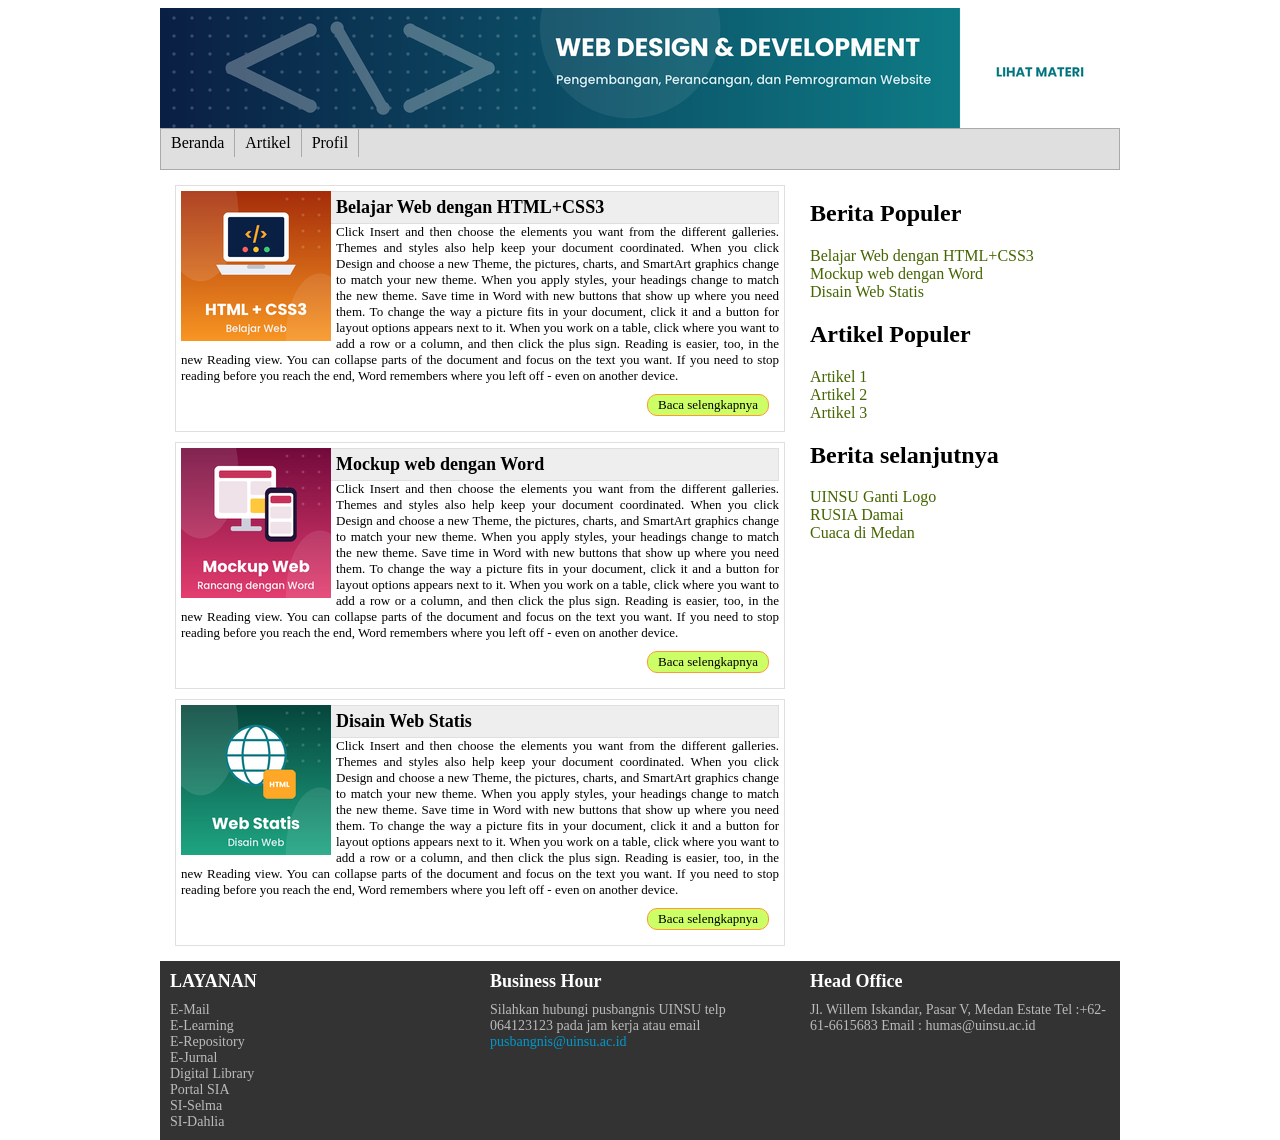
<file: index.html>
<!DOCTYPE html>
<html>
<head>
<title>Beranda</title><!--title adalah nama tab -->
<link rel="stylesheet" href="assets/style.css" type="text/css">
</head>
<body>
<!--taq div space/grid/kamar -->
<div id="wrapper">
    <div id="container">
        <header><img src="img/Header.png"></header>
        <nav>
            <ul>
                <li><a href="index.html">Beranda</a></li>
                <li><a href="index.html">Artikel</a>
                    <ul class="submenu">
                        <li><a href="article1.html">Artikel 1</a></li>
                        <li><a href="article2.html">Artikel 2</a></li>
                        <li><a href="article3.html">Artikel 3</a></li>
                    </ul>
                </li>
                <li><a href="tentang.html">Profil</a>
                    <ul class="submenu">
                        <li><a href="hubungi.html">Hub Kami</a></li>
                        <li><a href="tentang.html">Tentang kami</a></li>
                    </ul>
                </li>
            </ul>
        </nav>
        <article>
            <div id="single">
                <div id="t-images" style=
				"background:url(img/articlee1.png)">&nbsp;</div>
                <h2>Belajar Web dengan HTML+CSS3</h2>
				Click Insert and then choose the elements you want
                from the different galleries. Themes and styles
                also help keep your document coordinated. When you
                click Design and choose a new Theme, the pictures,
                charts, and SmartArt graphics change to match your
                new theme. When you apply styles, your headings
                change to match the new theme. Save time in Word
                with new buttons that show up where you need them.
                To change the way a picture fits in your document,
                click it and a button for layout options appears
                next to it. When you work on a table, click where
                you want to add a row or a column, and then click
                the plus sign. Reading is easier, too, in the new
                Reading view. You can collapse parts of the
                document and focus on the text you want. If you
                need to stop reading before you reach the end, Word
                remembers where you left off - even on another
                device.<div id="more"><a href="article1.html">Baca
                selengkapnya</a></div>

            </div>
            <div id="single">
                <div id="t-images" style=
				"background:url(img/articlee2.png)">&nbsp;</div>
                <h2>Mockup web dengan Word</h2>
                Click Insert and then choose the elements you want
                from the different galleries. Themes and styles
                also help keep your document coordinated. When you
                click Design and choose a new Theme, the pictures,
                charts, and SmartArt graphics change to match your
                new theme. When you apply styles, your headings
                change to match the new theme. Save time in Word
                with new buttons that show up where you need them.
                To change the way a picture fits in your document,
                click it and a button for layout options appears
                next to it. When you work on a table, click where
                you want to add a row or a column, and then click
                the plus sign. Reading is easier, too, in the new
                Reading view. You can collapse parts of the
                document and focus on the text you want. If you
                need to stop reading before you reach the end, Word
                remembers where you left off - even on another
                device.<div id="more"><a href="article2.html">Baca
                selengkapnya</a></div>
			
			</div>
			<div id="single">
                <div id="t-images" style=
				"background:url(img/articlee3.png)">&nbsp;</div>
                <h2>Disain Web Statis</h2>
                Click Insert and then choose the elements you want
                from the different galleries. Themes and styles
                also help keep your document coordinated. When you
                click Design and choose a new Theme, the pictures,
                charts, and SmartArt graphics change to match your
                new theme. When you apply styles, your headings
                change to match the new theme. Save time in Word
                with new buttons that show up where you need them.
                To change the way a picture fits in your document,
                click it and a button for layout options appears
                next to it. When you work on a table, click where
                you want to add a row or a column, and then click
                the plus sign. Reading is easier, too, in the new
                Reading view. You can collapse parts of the
                document and focus on the text you want. If you
                need to stop reading before you reach the end, Word
                remembers where you left off - even on another
                device.<div id="more"><a href="article3.html">Baca
                selengkapnya</a></div>

            </div>
        </article>
        <aside>
            <li class="widget">
                <h2>Berita Populer</h2>
                    <ul>
                        <li><a href="article1.html">Belajar Web dengan HTML+CSS3
                        </a></li>
                        <li><a href="article2.html">Mockup web dengan Word
                        </a></li>
                        <li><a href="article3.html">Disain Web Statis</a></li>
                    </ul>
            </li>
            <li class="widget">
                <h2>Artikel Populer</h2>
                    <ul>
                        <li><a href="article1.html">Artikel 1</a></li>
                        <li><a href="article2.html">Artikel 2</a></li>
                        <li><a href="article3.html">Artikel 3</a></li>
                    </ul>
            </li>
            <li class="widget">
                <h2>Berita selanjutnya</h2>
                    <ul>
                        <li><a href="#">UINSU Ganti Logo</a></li>
                        <li><a href="#">RUSIA Damai</a></li>
                        <li><a href="#">Cuaca di Medan</a></li>
                    </ul>
            </li>

        </aside>
        <footer>
            <div id="column">
            <h2>LAYANAN</h2>
            E-Mail<br>
            E-Learning<br>
            E-Repository<br>
            E-Jurnal<br>
            Digital Library<br>
            Portal SIA<br>
            SI-Selma<br>
            SI-Dahlia

            </div>
            <div id="column">
            <h2>Business Hour</h2>
            Silahkan hubungi pusbangnis UINSU telp 064123123 pada
            jam kerja atau email <a href="#">pusbangnis@uinsu.ac.id
            </a>

            </div>
            <div id="column">
            <h2>Head Office</h2>
            Jl. Willem Iskandar, Pasar V, Medan Estate
            Tel :+62-61-6615683
            Email : humas@uinsu.ac.id

            </div>
        </footer>
    </div>
</div>
</body>
</html>
</file>
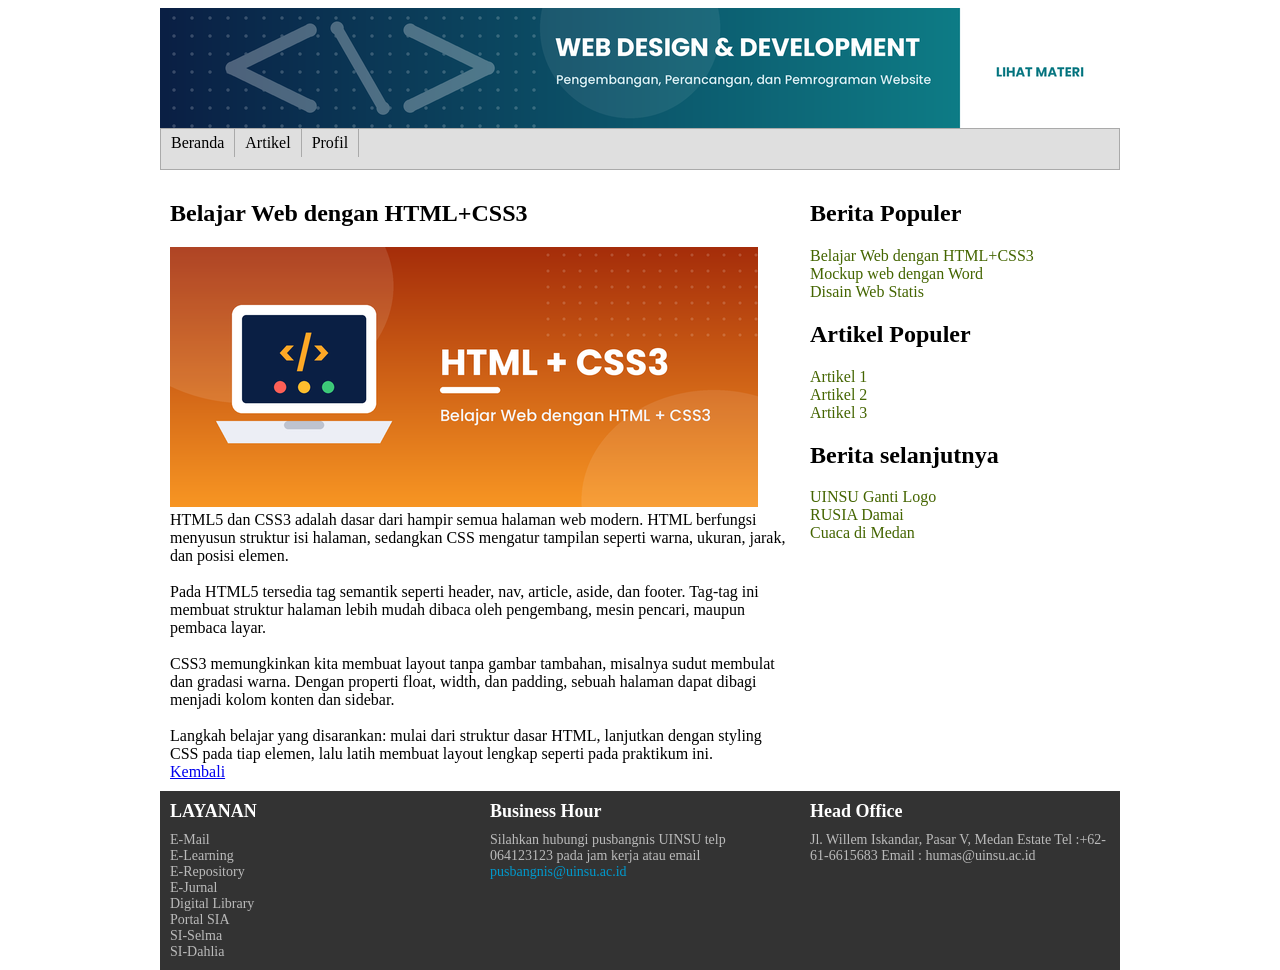
<file: article1.html>
<!DOCTYPE html>
<html>
<head>
<title>Belajar Web dengan HTML+CSS3</title><!--title adalah nama tab -->
<link rel="stylesheet" href="assets/style.css" type="text/css">
</head>
<body>
<!--taq div space/grid/kamar -->
<div id="wrapper">
    <div id="container">
        <!--tag header berisi gambar banner -->
        <header><img src="img/Header.png"></header>
        <!--tag nav berisi menu dan submenu -->
        <nav>
            <ul>
                <li><a href="index.html">Beranda</a></li>
                <li><a href="index.html">Artikel</a>
                    <ul class="submenu">
                        <li><a href="article1.html">Artikel 1</a></li>
                        <li><a href="article2.html">Artikel 2</a></li>
                        <li><a href="article3.html">Artikel 3</a></li>
                    </ul>
                </li>
                <li><a href="tentang.html">Profil</a>
                    <ul class="submenu">
                        <li><a href="hubungi.html">Hub Kami</a></li>
                        <li><a href="tentang.html">Tentang kami</a></li>
                    </ul>
                </li>
            </ul>
        </nav>
        <!--tag article berisi konten utama -->
        <article>
            <div id="full">
                <h2>Belajar Web dengan HTML+CSS3</h2>
                <img src="img/article1-ful.png">
                HTML5 dan CSS3 adalah dasar dari hampir semua halaman web modern. HTML berfungsi menyusun struktur isi halaman, sedangkan CSS mengatur tampilan seperti warna, ukuran, jarak, dan posisi elemen.<br><br>
                Pada HTML5 tersedia tag semantik seperti header, nav, article, aside, dan footer. Tag-tag ini membuat struktur halaman lebih mudah dibaca oleh pengembang, mesin pencari, maupun pembaca layar.<br><br>
                CSS3 memungkinkan kita membuat layout tanpa gambar tambahan, misalnya sudut membulat dan gradasi warna. Dengan properti float, width, dan padding, sebuah halaman dapat dibagi menjadi kolom konten dan sidebar.<br><br>
                Langkah belajar yang disarankan: mulai dari struktur dasar HTML, lanjutkan dengan styling CSS pada tiap elemen, lalu latih membuat layout lengkap seperti pada praktikum ini.
                <div id="more"><a href="index.html">Kembali</a></div>

            </div>
        </article>
        <!--tag aside berisi widget di sebelah kanan -->
        <aside>
            <li class="widget">
                <h2>Berita Populer</h2>
                    <ul>
                        <li><a href="article1.html">Belajar Web dengan HTML+CSS3</a></li>
                        <li><a href="article2.html">Mockup web dengan Word</a></li>
                        <li><a href="article3.html">Disain Web Statis</a></li>
                    </ul>
            </li>
            <li class="widget">
                <h2>Artikel Populer</h2>
                    <ul>
                        <li><a href="article1.html">Artikel 1</a></li>
                        <li><a href="article2.html">Artikel 2</a></li>
                        <li><a href="article3.html">Artikel 3</a></li>
                    </ul>
            </li>
            <li class="widget">
                <h2>Berita selanjutnya</h2>
                    <ul>
                        <li><a href="#">UINSU Ganti Logo</a></li>
                        <li><a href="#">RUSIA Damai</a></li>
                        <li><a href="#">Cuaca di Medan</a></li>
                    </ul>
            </li>

        </aside>
        <!--tag footer berisi 3 kolom -->
        <footer>
            <div id="column">
            <h2>LAYANAN</h2>
            E-Mail<br>
            E-Learning<br>
            E-Repository<br>
            E-Jurnal<br>
            Digital Library<br>
            Portal SIA<br>
            SI-Selma<br>
            SI-Dahlia

            </div>
            <div id="column">
            <h2>Business Hour</h2>
            Silahkan hubungi pusbangnis UINSU telp 064123123 pada
            jam kerja atau email <a href="#">pusbangnis@uinsu.ac.id
            </a>

            </div>
            <div id="column">
            <h2>Head Office</h2>
            Jl. Willem Iskandar, Pasar V, Medan Estate
            Tel :+62-61-6615683
            Email : humas@uinsu.ac.id

            </div>
        </footer>
    </div>
</div>
</body>
</html>
</file>
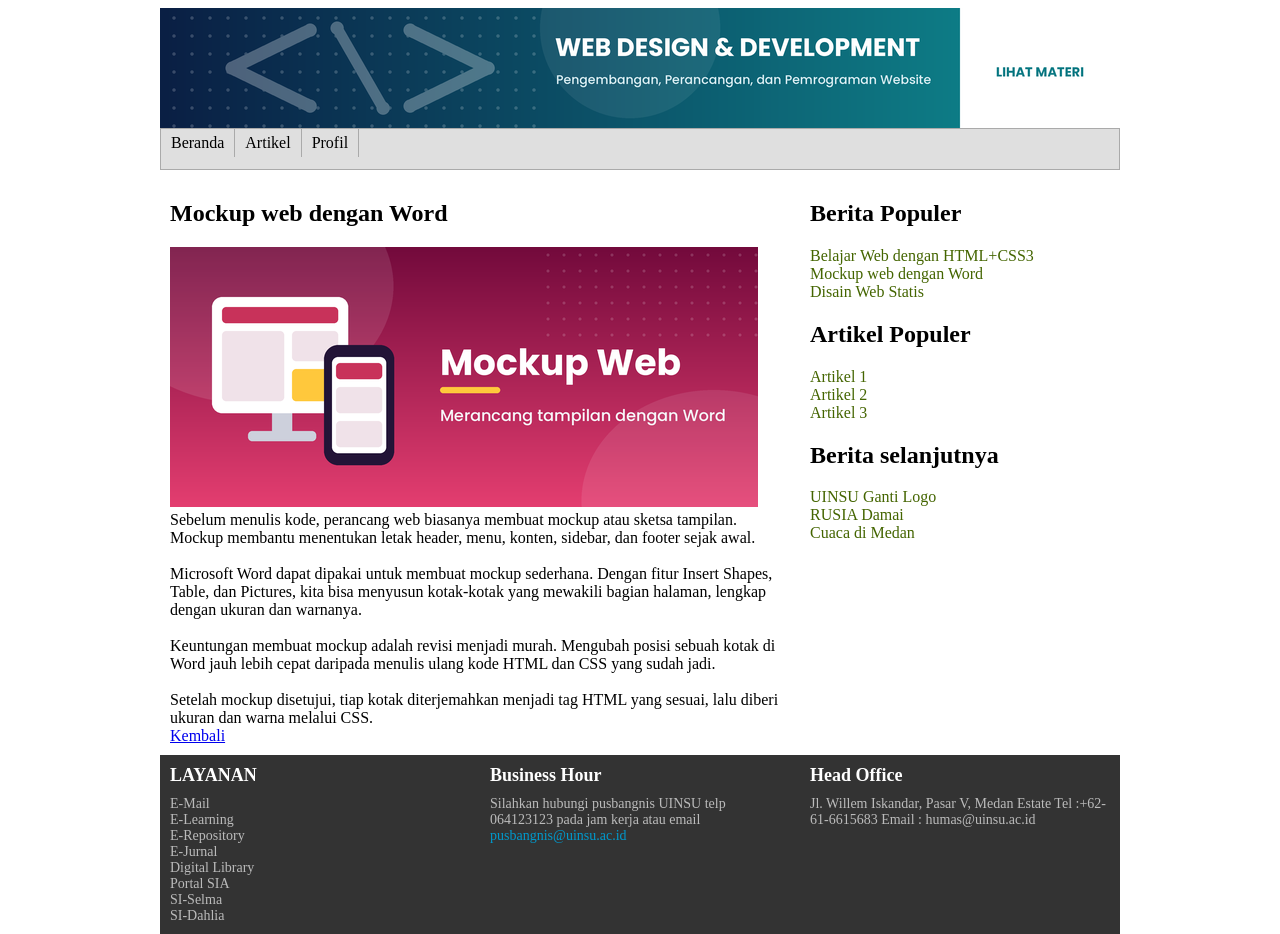
<file: article2.html>
<!DOCTYPE html>
<html>
<head>
<title>Mockup web dengan Word</title><!--title adalah nama tab -->
<link rel="stylesheet" href="assets/style.css" type="text/css">
</head>
<body>
<!--taq div space/grid/kamar -->
<div id="wrapper">
    <div id="container">
        <!--tag header berisi gambar banner -->
        <header><img src="img/Header.png"></header>
        <!--tag nav berisi menu dan submenu -->
        <nav>
            <ul>
                <li><a href="index.html">Beranda</a></li>
                <li><a href="index.html">Artikel</a>
                    <ul class="submenu">
                        <li><a href="article1.html">Artikel 1</a></li>
                        <li><a href="article2.html">Artikel 2</a></li>
                        <li><a href="article3.html">Artikel 3</a></li>
                    </ul>
                </li>
                <li><a href="tentang.html">Profil</a>
                    <ul class="submenu">
                        <li><a href="hubungi.html">Hub Kami</a></li>
                        <li><a href="tentang.html">Tentang kami</a></li>
                    </ul>
                </li>
            </ul>
        </nav>
        <!--tag article berisi konten utama -->
        <article>
            <div id="full">
                <h2>Mockup web dengan Word</h2>
                <img src="img/article2-full.png">
                Sebelum menulis kode, perancang web biasanya membuat mockup atau sketsa tampilan. Mockup membantu menentukan letak header, menu, konten, sidebar, dan footer sejak awal.<br><br>
                Microsoft Word dapat dipakai untuk membuat mockup sederhana. Dengan fitur Insert Shapes, Table, dan Pictures, kita bisa menyusun kotak-kotak yang mewakili bagian halaman, lengkap dengan ukuran dan warnanya.<br><br>
                Keuntungan membuat mockup adalah revisi menjadi murah. Mengubah posisi sebuah kotak di Word jauh lebih cepat daripada menulis ulang kode HTML dan CSS yang sudah jadi.<br><br>
                Setelah mockup disetujui, tiap kotak diterjemahkan menjadi tag HTML yang sesuai, lalu diberi ukuran dan warna melalui CSS.
                <div id="more"><a href="index.html">Kembali</a></div>

            </div>
        </article>
        <!--tag aside berisi widget di sebelah kanan -->
        <aside>
            <li class="widget">
                <h2>Berita Populer</h2>
                    <ul>
                        <li><a href="article1.html">Belajar Web dengan HTML+CSS3</a></li>
                        <li><a href="article2.html">Mockup web dengan Word</a></li>
                        <li><a href="article3.html">Disain Web Statis</a></li>
                    </ul>
            </li>
            <li class="widget">
                <h2>Artikel Populer</h2>
                    <ul>
                        <li><a href="article1.html">Artikel 1</a></li>
                        <li><a href="article2.html">Artikel 2</a></li>
                        <li><a href="article3.html">Artikel 3</a></li>
                    </ul>
            </li>
            <li class="widget">
                <h2>Berita selanjutnya</h2>
                    <ul>
                        <li><a href="#">UINSU Ganti Logo</a></li>
                        <li><a href="#">RUSIA Damai</a></li>
                        <li><a href="#">Cuaca di Medan</a></li>
                    </ul>
            </li>

        </aside>
        <!--tag footer berisi 3 kolom -->
        <footer>
            <div id="column">
            <h2>LAYANAN</h2>
            E-Mail<br>
            E-Learning<br>
            E-Repository<br>
            E-Jurnal<br>
            Digital Library<br>
            Portal SIA<br>
            SI-Selma<br>
            SI-Dahlia

            </div>
            <div id="column">
            <h2>Business Hour</h2>
            Silahkan hubungi pusbangnis UINSU telp 064123123 pada
            jam kerja atau email <a href="#">pusbangnis@uinsu.ac.id
            </a>

            </div>
            <div id="column">
            <h2>Head Office</h2>
            Jl. Willem Iskandar, Pasar V, Medan Estate
            Tel :+62-61-6615683
            Email : humas@uinsu.ac.id

            </div>
        </footer>
    </div>
</div>
</body>
</html>
</file>
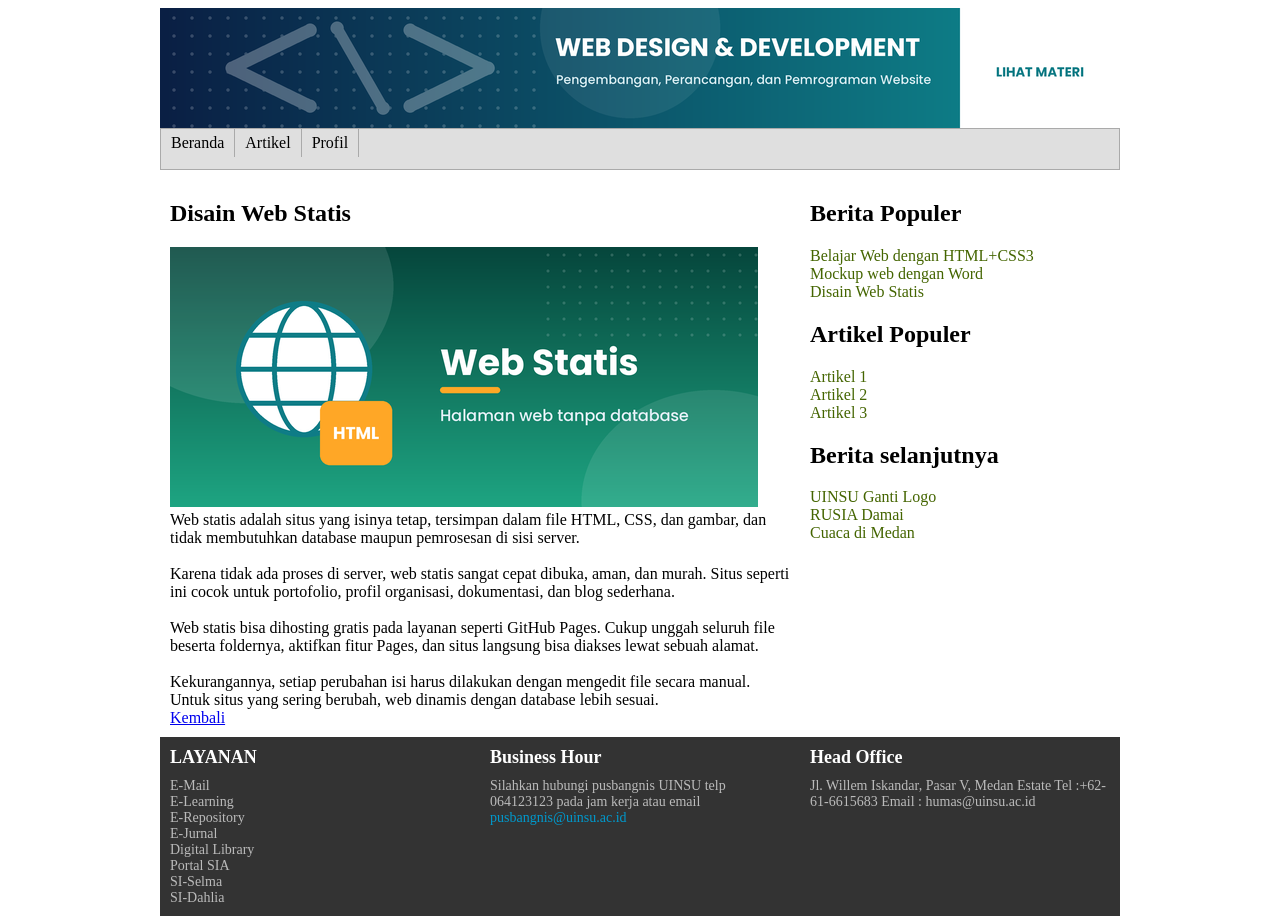
<file: article3.html>
<!DOCTYPE html>
<html>
<head>
<title>Disain Web Statis</title><!--title adalah nama tab -->
<link rel="stylesheet" href="assets/style.css" type="text/css">
</head>
<body>
<!--taq div space/grid/kamar -->
<div id="wrapper">
    <div id="container">
        <!--tag header berisi gambar banner -->
        <header><img src="img/Header.png"></header>
        <!--tag nav berisi menu dan submenu -->
        <nav>
            <ul>
                <li><a href="index.html">Beranda</a></li>
                <li><a href="index.html">Artikel</a>
                    <ul class="submenu">
                        <li><a href="article1.html">Artikel 1</a></li>
                        <li><a href="article2.html">Artikel 2</a></li>
                        <li><a href="article3.html">Artikel 3</a></li>
                    </ul>
                </li>
                <li><a href="tentang.html">Profil</a>
                    <ul class="submenu">
                        <li><a href="hubungi.html">Hub Kami</a></li>
                        <li><a href="tentang.html">Tentang kami</a></li>
                    </ul>
                </li>
            </ul>
        </nav>
        <!--tag article berisi konten utama -->
        <article>
            <div id="full">
                <h2>Disain Web Statis</h2>
                <img src="img/article3-full.png">
                Web statis adalah situs yang isinya tetap, tersimpan dalam file HTML, CSS, dan gambar, dan tidak membutuhkan database maupun pemrosesan di sisi server.<br><br>
                Karena tidak ada proses di server, web statis sangat cepat dibuka, aman, dan murah. Situs seperti ini cocok untuk portofolio, profil organisasi, dokumentasi, dan blog sederhana.<br><br>
                Web statis bisa dihosting gratis pada layanan seperti GitHub Pages. Cukup unggah seluruh file beserta foldernya, aktifkan fitur Pages, dan situs langsung bisa diakses lewat sebuah alamat.<br><br>
                Kekurangannya, setiap perubahan isi harus dilakukan dengan mengedit file secara manual. Untuk situs yang sering berubah, web dinamis dengan database lebih sesuai.
                <div id="more"><a href="index.html">Kembali</a></div>

            </div>
        </article>
        <!--tag aside berisi widget di sebelah kanan -->
        <aside>
            <li class="widget">
                <h2>Berita Populer</h2>
                    <ul>
                        <li><a href="article1.html">Belajar Web dengan HTML+CSS3</a></li>
                        <li><a href="article2.html">Mockup web dengan Word</a></li>
                        <li><a href="article3.html">Disain Web Statis</a></li>
                    </ul>
            </li>
            <li class="widget">
                <h2>Artikel Populer</h2>
                    <ul>
                        <li><a href="article1.html">Artikel 1</a></li>
                        <li><a href="article2.html">Artikel 2</a></li>
                        <li><a href="article3.html">Artikel 3</a></li>
                    </ul>
            </li>
            <li class="widget">
                <h2>Berita selanjutnya</h2>
                    <ul>
                        <li><a href="#">UINSU Ganti Logo</a></li>
                        <li><a href="#">RUSIA Damai</a></li>
                        <li><a href="#">Cuaca di Medan</a></li>
                    </ul>
            </li>

        </aside>
        <!--tag footer berisi 3 kolom -->
        <footer>
            <div id="column">
            <h2>LAYANAN</h2>
            E-Mail<br>
            E-Learning<br>
            E-Repository<br>
            E-Jurnal<br>
            Digital Library<br>
            Portal SIA<br>
            SI-Selma<br>
            SI-Dahlia

            </div>
            <div id="column">
            <h2>Business Hour</h2>
            Silahkan hubungi pusbangnis UINSU telp 064123123 pada
            jam kerja atau email <a href="#">pusbangnis@uinsu.ac.id
            </a>

            </div>
            <div id="column">
            <h2>Head Office</h2>
            Jl. Willem Iskandar, Pasar V, Medan Estate
            Tel :+62-61-6615683
            Email : humas@uinsu.ac.id

            </div>
        </footer>
    </div>
</div>
</body>
</html>
</file>
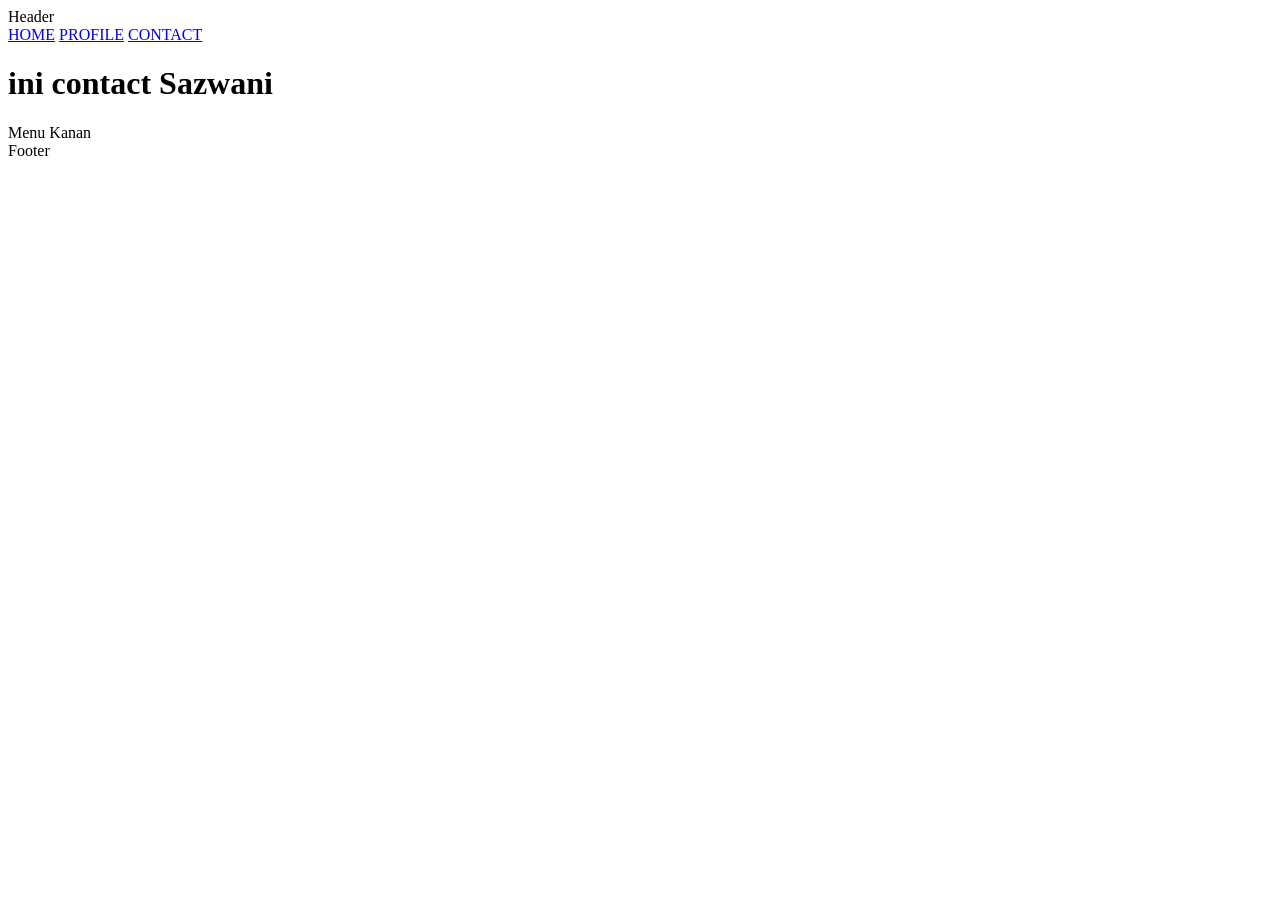
<file: contact.html>
<!DOCTYPE html>
<html>
<head>
		<title>Beranda-Projek PHP</title>
</head>
	<body>
		<header>Header</header>
		<nav>
			<a href="index.html">HOME</a>
			<a href="profile.html">PROFILE</a>
			<a href="contact.html">CONTACT</a>
		</nav>
		<main>
			<h1>ini contact Sazwani</h1>
		</main>
		<aside>Menu Kanan</aside>
		<footer>Footer</footer>
<!--container-->
</body>
</html>
</file>
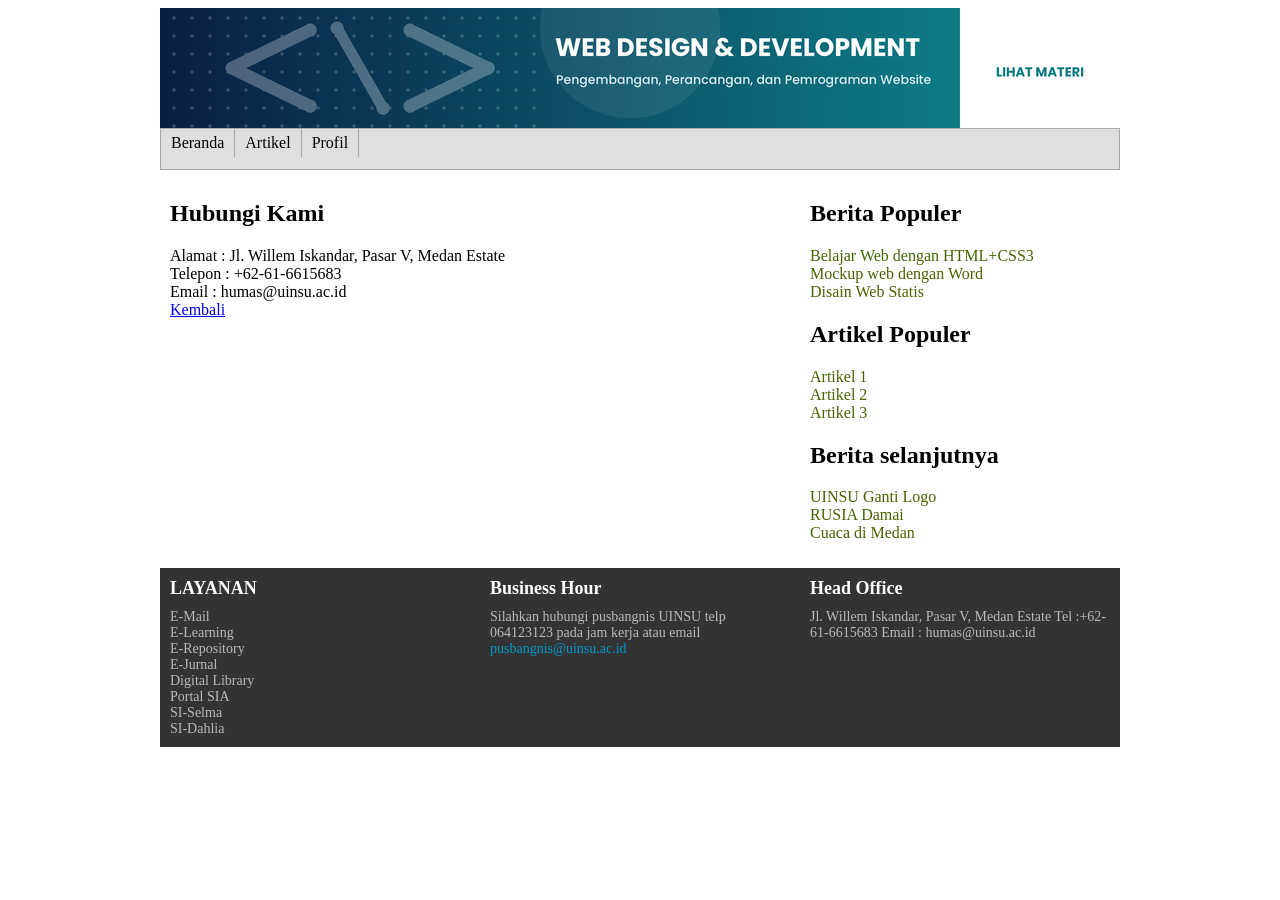
<file: hubungi.html>
<!DOCTYPE html>
<html>
<head>
<title>Hubungi Kami</title><!--title adalah nama tab -->
<link rel="stylesheet" href="assets/style.css" type="text/css">
</head>
<body>
<!--taq div space/grid/kamar -->
<div id="wrapper">
    <div id="container">
        <!--tag header berisi gambar banner -->
        <header><img src="img/Header.png"></header>
        <!--tag nav berisi menu dan submenu -->
        <nav>
            <ul>
                <li><a href="index.html">Beranda</a></li>
                <li><a href="index.html">Artikel</a>
                    <ul class="submenu">
                        <li><a href="article1.html">Artikel 1</a></li>
                        <li><a href="article2.html">Artikel 2</a></li>
                        <li><a href="article3.html">Artikel 3</a></li>
                    </ul>
                </li>
                <li><a href="tentang.html">Profil</a>
                    <ul class="submenu">
                        <li><a href="hubungi.html">Hub Kami</a></li>
                        <li><a href="tentang.html">Tentang kami</a></li>
                    </ul>
                </li>
            </ul>
        </nav>
        <!--tag article berisi konten utama -->
        <article>
            <div id="full">
                <h2>Hubungi Kami</h2>
                Alamat : Jl. Willem Iskandar, Pasar V, Medan Estate<br>
                Telepon : +62-61-6615683<br>
                Email : humas@uinsu.ac.id
                <div id="more"><a href="index.html">Kembali</a></div>

            </div>
        </article>
        <!--tag aside berisi widget di sebelah kanan -->
        <aside>
            <li class="widget">
                <h2>Berita Populer</h2>
                    <ul>
                        <li><a href="article1.html">Belajar Web dengan HTML+CSS3</a></li>
                        <li><a href="article2.html">Mockup web dengan Word</a></li>
                        <li><a href="article3.html">Disain Web Statis</a></li>
                    </ul>
            </li>
            <li class="widget">
                <h2>Artikel Populer</h2>
                    <ul>
                        <li><a href="article1.html">Artikel 1</a></li>
                        <li><a href="article2.html">Artikel 2</a></li>
                        <li><a href="article3.html">Artikel 3</a></li>
                    </ul>
            </li>
            <li class="widget">
                <h2>Berita selanjutnya</h2>
                    <ul>
                        <li><a href="#">UINSU Ganti Logo</a></li>
                        <li><a href="#">RUSIA Damai</a></li>
                        <li><a href="#">Cuaca di Medan</a></li>
                    </ul>
            </li>

        </aside>
        <!--tag footer berisi 3 kolom -->
        <footer>
            <div id="column">
            <h2>LAYANAN</h2>
            E-Mail<br>
            E-Learning<br>
            E-Repository<br>
            E-Jurnal<br>
            Digital Library<br>
            Portal SIA<br>
            SI-Selma<br>
            SI-Dahlia

            </div>
            <div id="column">
            <h2>Business Hour</h2>
            Silahkan hubungi pusbangnis UINSU telp 064123123 pada
            jam kerja atau email <a href="#">pusbangnis@uinsu.ac.id
            </a>

            </div>
            <div id="column">
            <h2>Head Office</h2>
            Jl. Willem Iskandar, Pasar V, Medan Estate
            Tel :+62-61-6615683
            Email : humas@uinsu.ac.id

            </div>
        </footer>
    </div>
</div>
</body>
</html>
</file>
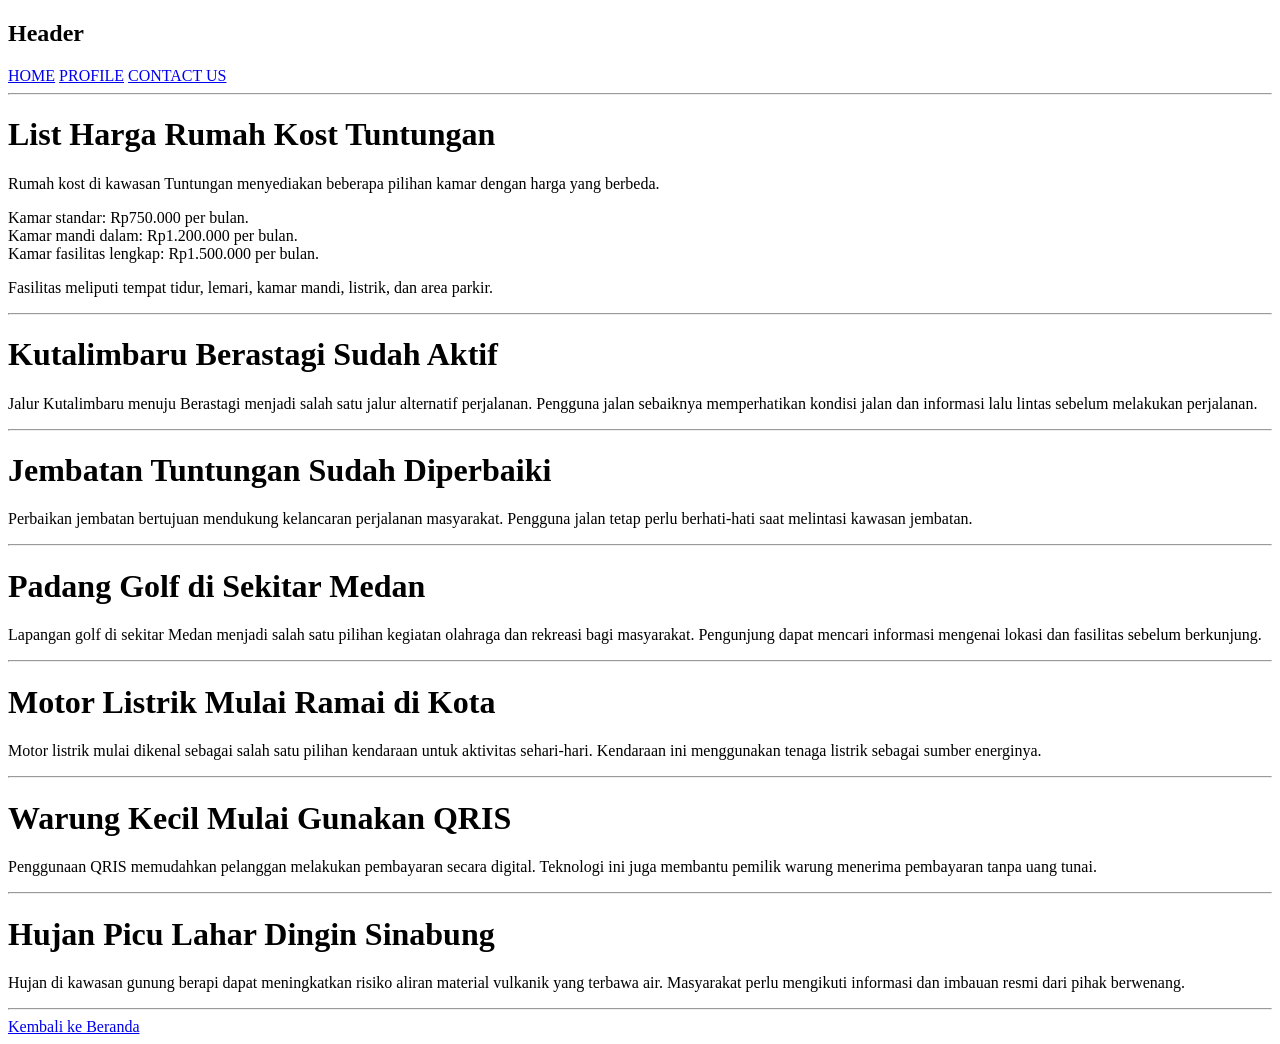
<file: more.html>
<!DOCTYPE html>
<html>
<head>
    <title>More - Berita</title>
</head>
<body>

    <header>
        <h2>Header</h2>
    </header>

    <nav>
        <a href="index.html">HOME</a>
        <a href="profile.html">PROFILE</a>
        <a href="contact.html">CONTACT US</a>
    </nav>

    <hr>

    <h1>List Harga Rumah Kost Tuntungan</h1>
    <p>
        Rumah kost di kawasan Tuntungan menyediakan beberapa
        pilihan kamar dengan harga yang berbeda.
    </p>
    <p>
        Kamar standar: Rp750.000 per bulan.<br>
        Kamar mandi dalam: Rp1.200.000 per bulan.<br>
        Kamar fasilitas lengkap: Rp1.500.000 per bulan.
    </p>
    <p>Fasilitas meliputi tempat tidur, lemari, kamar mandi,
    listrik, dan area parkir.</p>

    <hr>

    <h1>Kutalimbaru Berastagi Sudah Aktif</h1>
    <p>
        Jalur Kutalimbaru menuju Berastagi menjadi salah satu
        jalur alternatif perjalanan. Pengguna jalan sebaiknya
        memperhatikan kondisi jalan dan informasi lalu lintas
        sebelum melakukan perjalanan.
    </p>

    <hr>

    <h1>Jembatan Tuntungan Sudah Diperbaiki</h1>
    <p>
        Perbaikan jembatan bertujuan mendukung kelancaran
        perjalanan masyarakat. Pengguna jalan tetap perlu
        berhati-hati saat melintasi kawasan jembatan.
    </p>

    <hr>

    <h1>Padang Golf di Sekitar Medan</h1>
    <p>
        Lapangan golf di sekitar Medan menjadi salah satu
        pilihan kegiatan olahraga dan rekreasi bagi masyarakat.
        Pengunjung dapat mencari informasi mengenai lokasi
        dan fasilitas sebelum berkunjung.
    </p>

    <hr>

    <h1>Motor Listrik Mulai Ramai di Kota</h1>
    <p>
        Motor listrik mulai dikenal sebagai salah satu pilihan
        kendaraan untuk aktivitas sehari-hari. Kendaraan ini
        menggunakan tenaga listrik sebagai sumber energinya.
    </p>

    <hr>

    <h1>Warung Kecil Mulai Gunakan QRIS</h1>
    <p>
        Penggunaan QRIS memudahkan pelanggan melakukan
        pembayaran secara digital. Teknologi ini juga membantu
        pemilik warung menerima pembayaran tanpa uang tunai.
    </p>

    <hr>

    <h1>Hujan Picu Lahar Dingin Sinabung</h1>
    <p>
        Hujan di kawasan gunung berapi dapat meningkatkan
        risiko aliran material vulkanik yang terbawa air.
        Masyarakat perlu mengikuti informasi dan imbauan
        resmi dari pihak berwenang.
    </p>

    <hr>

    <a href="index.html">Kembali ke Beranda</a>

</body>
</html>
</file>
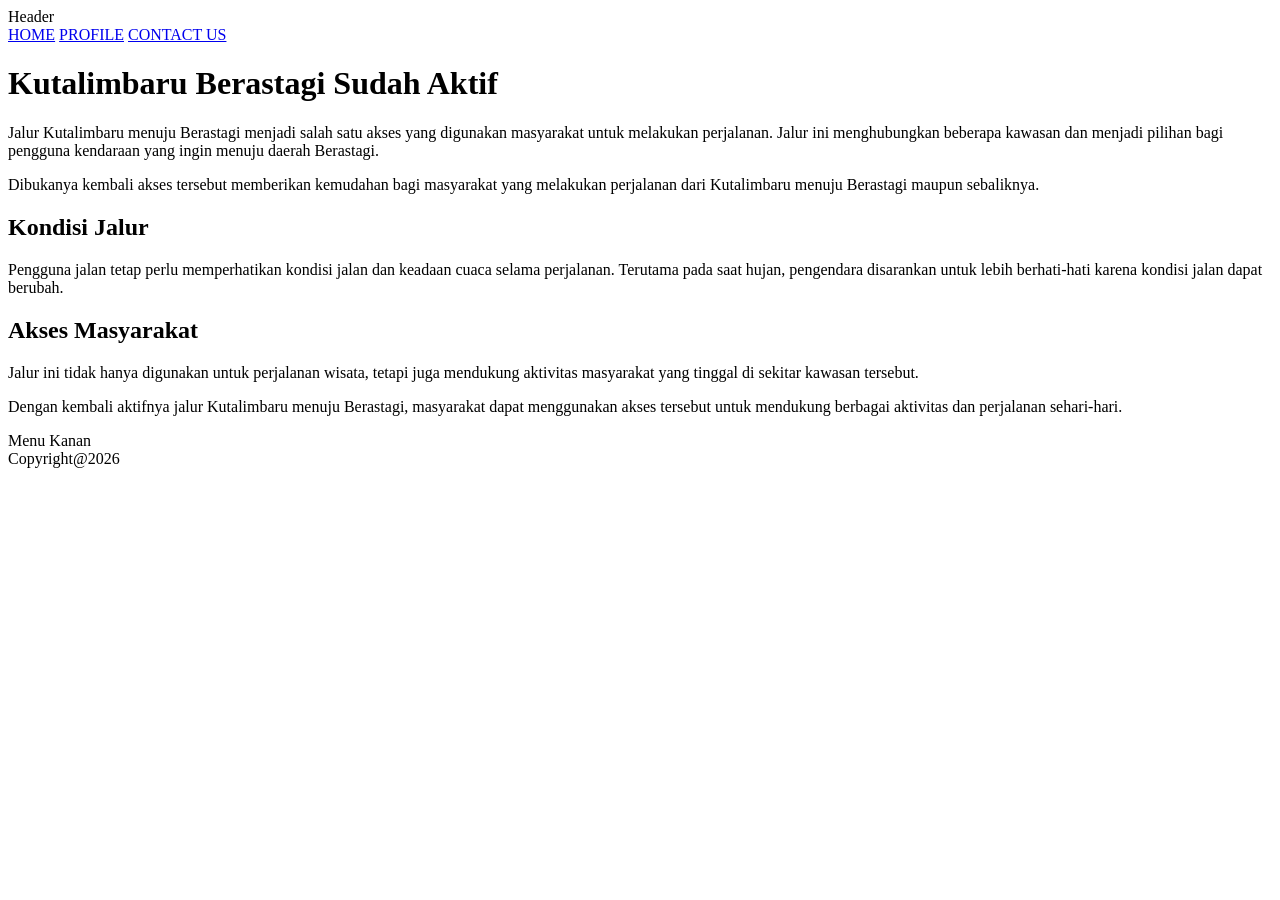
<file: more2.html>
<!DOCTYPE html>
<html>
	<head>
		<title>Beranda-Projek HTML</title>
	</head>

	<body>
		<header>Header</header>

		<!-- BAGIAN INI UNTUK LINK -->
		<nav>
			<a href="index.html">HOME</a>
			<a href="profile.html">PROFILE</a>
			<a href="contact.html">CONTACT US</a>
		</nav>

		<content>

			<h1>Kutalimbaru Berastagi Sudah Aktif</h1>

			<p>
				Jalur Kutalimbaru menuju Berastagi menjadi salah satu akses
				yang digunakan masyarakat untuk melakukan perjalanan.
				Jalur ini menghubungkan beberapa kawasan dan menjadi pilihan
				bagi pengguna kendaraan yang ingin menuju daerah Berastagi.
			</p>

			<p>
				Dibukanya kembali akses tersebut memberikan kemudahan bagi
				masyarakat yang melakukan perjalanan dari Kutalimbaru menuju
				Berastagi maupun sebaliknya.
			</p>

			<h2>Kondisi Jalur</h2>

			<p>
				Pengguna jalan tetap perlu memperhatikan kondisi jalan dan
				keadaan cuaca selama perjalanan. Terutama pada saat hujan,
				pengendara disarankan untuk lebih berhati-hati karena kondisi
				jalan dapat berubah.
			</p>

			<h2>Akses Masyarakat</h2>

			<p>
				Jalur ini tidak hanya digunakan untuk perjalanan wisata,
				tetapi juga mendukung aktivitas masyarakat yang tinggal
				di sekitar kawasan tersebut.
			</p>

			<p>
				Dengan kembali aktifnya jalur Kutalimbaru menuju Berastagi,
				masyarakat dapat menggunakan akses tersebut untuk mendukung
				berbagai aktivitas dan perjalanan sehari-hari.
			</p>

		</content>

		<aside>Menu Kanan</aside>

		<footer>Copyright@2026</footer>
	</body>
</html>
</file>
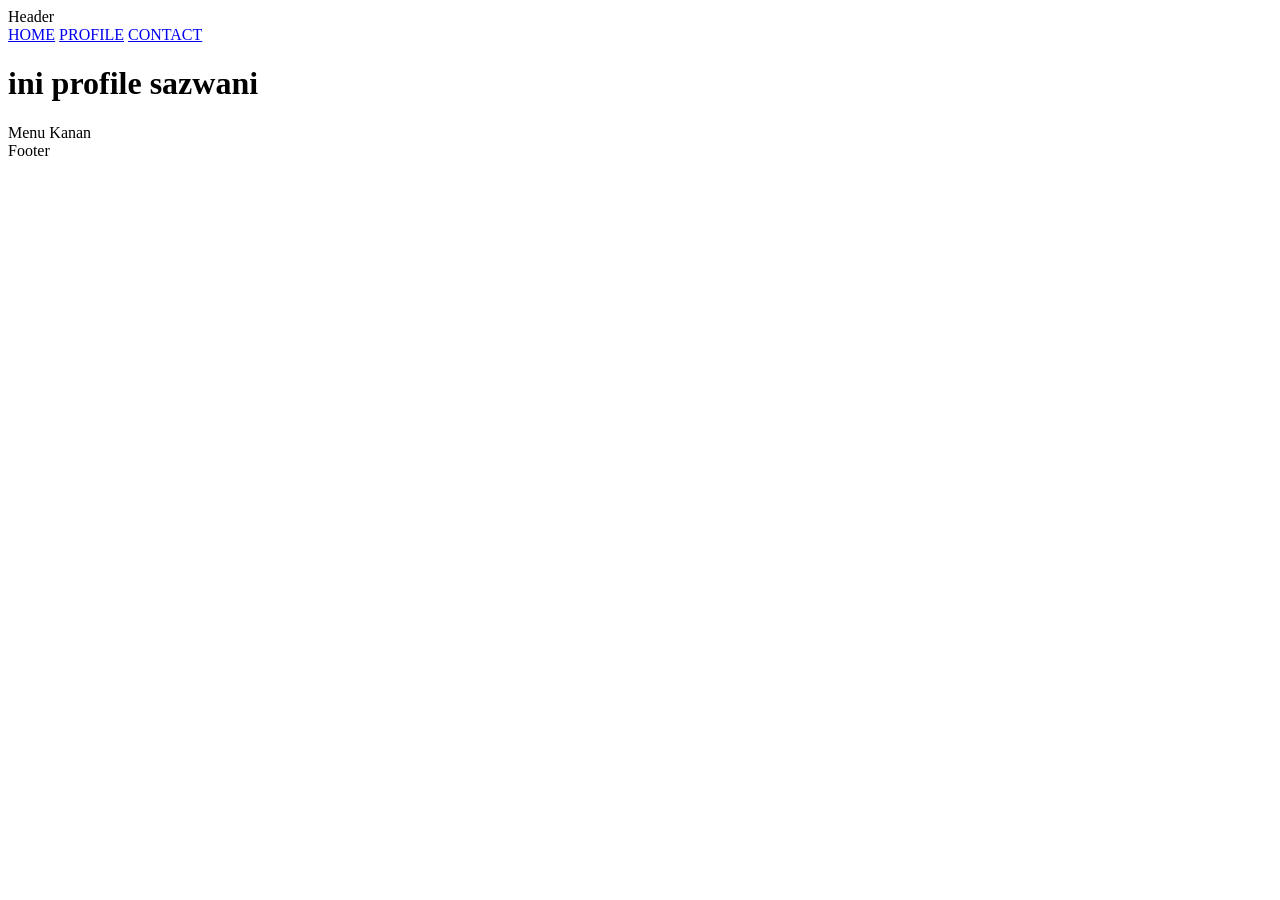
<file: profile.html>
<!DOCTYPE html>
<html>
<head>
		<title>Beranda-Projek PHP</title>
</head>
	<body>
		<header>Header</header>
		<nav>
			<a href="index.html">HOME</a>
			<a href="profile.html">PROFILE</a>
			<a href="contact.html">CONTACT</a>
		</nav>
		<main>
			<h1>ini profile sazwani</h1>
		</main>
		<aside>Menu Kanan</aside>
		<footer>Footer</footer>
<!--container-->
</body>
</html>
</file>
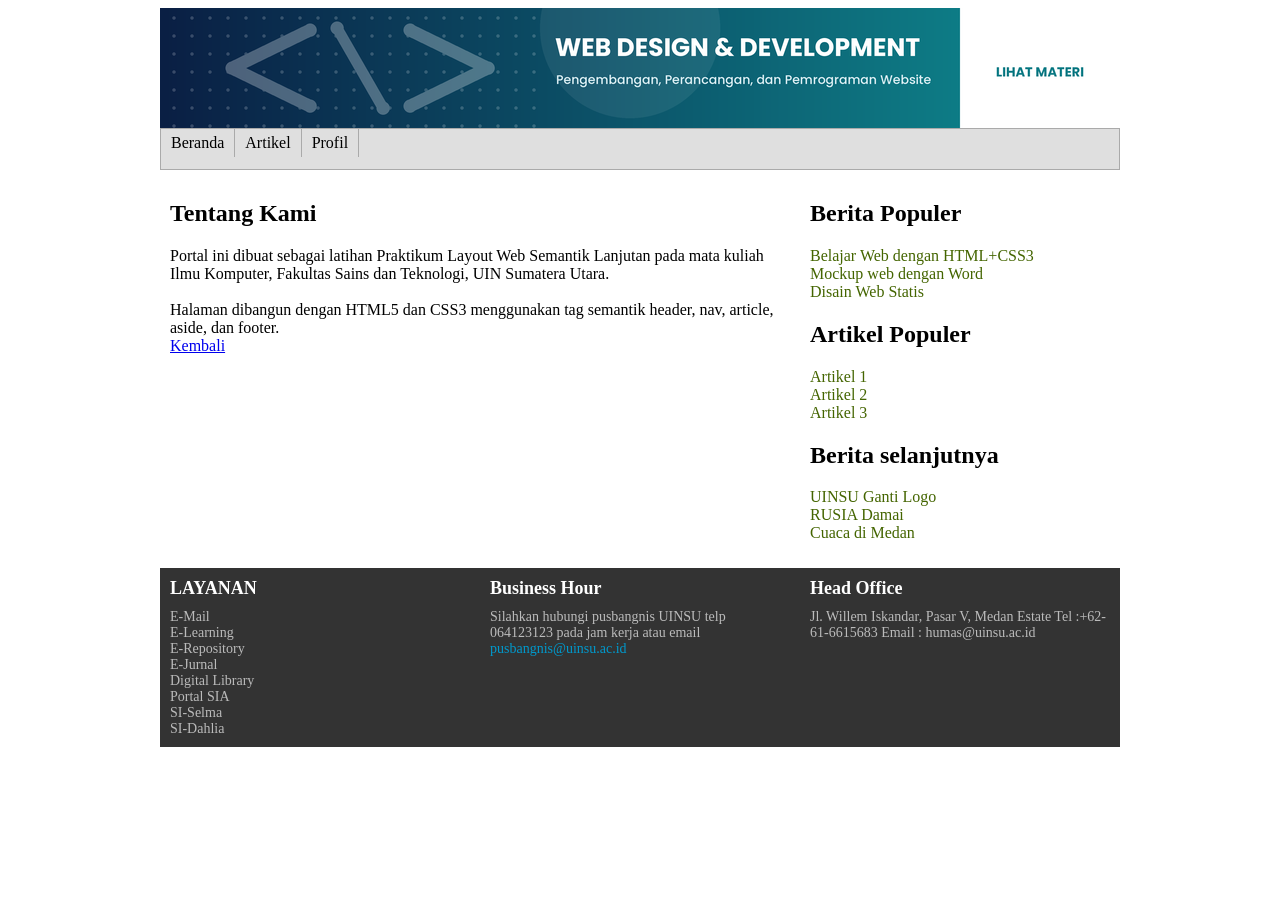
<file: tentang.html>
<!DOCTYPE html>
<html>
<head>
<title>Tentang Kami</title><!--title adalah nama tab -->
<link rel="stylesheet" href="assets/style.css" type="text/css">
</head>
<body>
<!--taq div space/grid/kamar -->
<div id="wrapper">
    <div id="container">
        <!--tag header berisi gambar banner -->
        <header><img src="img/Header.png"></header>
        <!--tag nav berisi menu dan submenu -->
        <nav>
            <ul>
                <li><a href="index.html">Beranda</a></li>
                <li><a href="index.html">Artikel</a>
                    <ul class="submenu">
                        <li><a href="article1.html">Artikel 1</a></li>
                        <li><a href="article2.html">Artikel 2</a></li>
                        <li><a href="article3.html">Artikel 3</a></li>
                    </ul>
                </li>
                <li><a href="tentang.html">Profil</a>
                    <ul class="submenu">
                        <li><a href="hubungi.html">Hub Kami</a></li>
                        <li><a href="tentang.html">Tentang kami</a></li>
                    </ul>
                </li>
            </ul>
        </nav>
        <!--tag article berisi konten utama -->
        <article>
            <div id="full">
                <h2>Tentang Kami</h2>
                Portal ini dibuat sebagai latihan Praktikum Layout Web Semantik Lanjutan
                pada mata kuliah Ilmu Komputer, Fakultas Sains dan Teknologi, UIN Sumatera Utara.<br><br>
                Halaman dibangun dengan HTML5 dan CSS3 menggunakan tag semantik
                header, nav, article, aside, dan footer.
                <div id="more"><a href="index.html">Kembali</a></div>

            </div>
        </article>
        <!--tag aside berisi widget di sebelah kanan -->
        <aside>
            <li class="widget">
                <h2>Berita Populer</h2>
                    <ul>
                        <li><a href="article1.html">Belajar Web dengan HTML+CSS3</a></li>
                        <li><a href="article2.html">Mockup web dengan Word</a></li>
                        <li><a href="article3.html">Disain Web Statis</a></li>
                    </ul>
            </li>
            <li class="widget">
                <h2>Artikel Populer</h2>
                    <ul>
                        <li><a href="article1.html">Artikel 1</a></li>
                        <li><a href="article2.html">Artikel 2</a></li>
                        <li><a href="article3.html">Artikel 3</a></li>
                    </ul>
            </li>
            <li class="widget">
                <h2>Berita selanjutnya</h2>
                    <ul>
                        <li><a href="#">UINSU Ganti Logo</a></li>
                        <li><a href="#">RUSIA Damai</a></li>
                        <li><a href="#">Cuaca di Medan</a></li>
                    </ul>
            </li>

        </aside>
        <!--tag footer berisi 3 kolom -->
        <footer>
            <div id="column">
            <h2>LAYANAN</h2>
            E-Mail<br>
            E-Learning<br>
            E-Repository<br>
            E-Jurnal<br>
            Digital Library<br>
            Portal SIA<br>
            SI-Selma<br>
            SI-Dahlia

            </div>
            <div id="column">
            <h2>Business Hour</h2>
            Silahkan hubungi pusbangnis UINSU telp 064123123 pada
            jam kerja atau email <a href="#">pusbangnis@uinsu.ac.id
            </a>

            </div>
            <div id="column">
            <h2>Head Office</h2>
            Jl. Willem Iskandar, Pasar V, Medan Estate
            Tel :+62-61-6615683
            Email : humas@uinsu.ac.id

            </div>
        </footer>
    </div>
</div>
</body>
</html>
</file>
<file: assets/style.css>
#wrapper {
    width:960px;
    margin:auto;
}

header {
    height:120px;
	width:960px;
    float:left;
    /*background: url('../img/Header.png') center center no-repeat;*/
}
nav {
    height:40px;
    width:958px;
    float:left;
    background:#DFDFDF;
    border: #AAAAAA 1px solid;
    overflow:auto;
}
nav ul {
    list-style:none;
    float:left;
	overflow:auto;
    margin:0px;
    padding:0px;
}
nav ul li {
    display:block;
    float:left;
    padding:5px 10px 5px 10px;
    margin:0;
    border-right: #AAAAAA 1px solid;
}
nav ul li .submenu{
	display:none;
}
nav ul li:hover .submenu{
	display:block;
	margin:0px;
	width:100px;
	position:absolute;
	margin-top:5px;
	border:#AAAAAA 1px solid;
    background:#DFDFDF;
	margin-left:-11px;
}
nav ul li a:hover .submenu li{
	display:block;
	width:89px;
	padding:5px;
	float:left;
	border:none;
}
nav ul li:hover{
    background:#EDEDED;
	
}
nav ul li a{
	color:#000000;	
	text-decoration:none;
}
nav ul li a:hover{
	text-decoration:underline;
}
#wrapper article {
    width:620px;
    float:left;
    padding:10px;
}
#wrapper article #single{
    margin:5px;
    border:#DFDFDF 1px solid;
    padding:5px;
    font-size: 13px;
    float:left;
    overflow:auto;
    text-align:justify;
}
#wrapper article #single #t-images{
    width:150px;
    height:150px;
    float:left;
	overflow:auto;
    margin-right:5px;
}
#wrapper article #single h2{
    margin:0px;
    font-family: Tahoma;
    font-size:18px;
	padding:5px;
    border:#DFDFDF 1px solid;
	background:#EEEEEE;
	
}
#wrapper article #single #more a{
    float:right;
	overflow:auto;
	border: #FF9933 1px solid;
	background:#CF6;
    padding:2px 10px 2px 10px;
	margin-bottom:10px;
	margin-right:10px;
	margin-top:10px;
    text-align:center;
	text-decoration:none;
	color:#000000;
	-moz-border-radius:10px;
	-webkit-border-radius:10px;
	
}
#wrapper article #single #more a:hover{
    background:#BD6;
	color:#093;
    border:#CC6600 1px solid;
}
#wrapper aside{
    width:300px;
    float:left;
    padding:10px;
}
#wrapper aside .widget{
    list-style:none;
}
#wrapper aside .widget ul{
	list-style:none;
    margin-left:-40px;
}
#wrapper aside .widget li a{
    text-decoration:none;
	color:#446500;
}
#wrapper aside .widget li a:hover{
    text-decoration: underline;
}
footer {
    width:960px;
    float:left;
    background:#333333;
    color:#BBBBBB;
}
footer #column{
    width:300px;
    float:left;
    padding:10px;
    font-size:14px;
}
footer #column h2{
    margin:0px;
	margin-bottom:10px;
    font-family:Tahoma;
    font-size:18px;
    color:#FFFFFF;
    font-weight:bold;
}
footer #column a{
    color:#0099CC;
    text-decoration:none;
}
</file>
